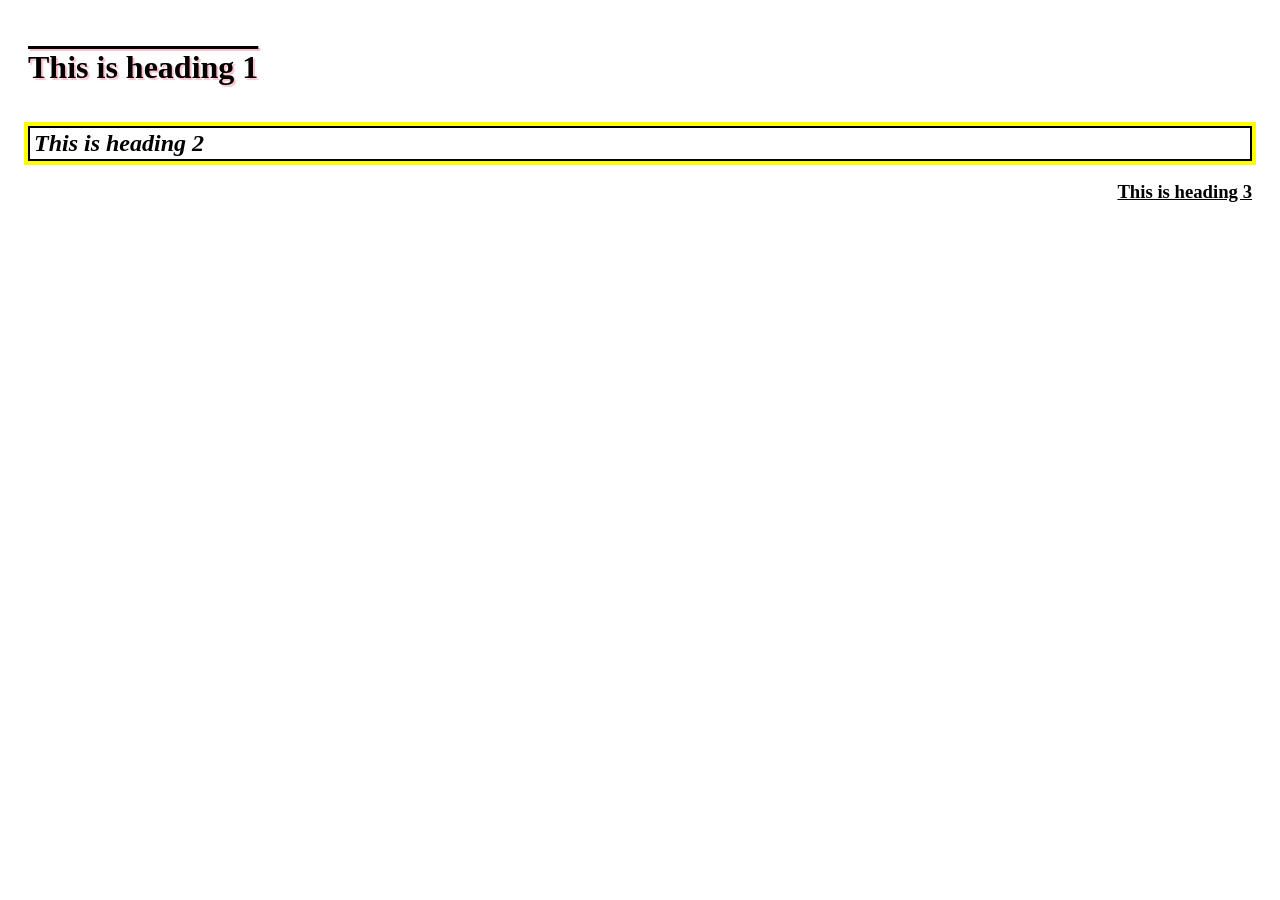
<file: s1141445_exercise11.html>
<!DOCTYPE html>
<html lang="en">
<head>
  <meta charset="UTF-8">
  <title>Exercise 11</title>
  <style>
    body {
      font-family: "Times New Roman", Times, serif;
      padding: 20px;
    }

    h1 {
      display: inline-block;
      text-decoration: overline;
      text-shadow: 2px 2px 1px pink;
      margin-bottom: 20px;
    }

    h2 {
      font-style: italic;
      border: 2px solid black;
      outline: 4px solid yellow;
      padding: 2px 4px;
    }

    h3 {
      text-align: right;
      text-decoration: underline;
    }
  </style>
</head>
<body>

  <h1>This is heading 1</h1>
  <h2>This is heading 2</h2>
  <h3>This is heading 3</h3>

</body>
</html>
</file>
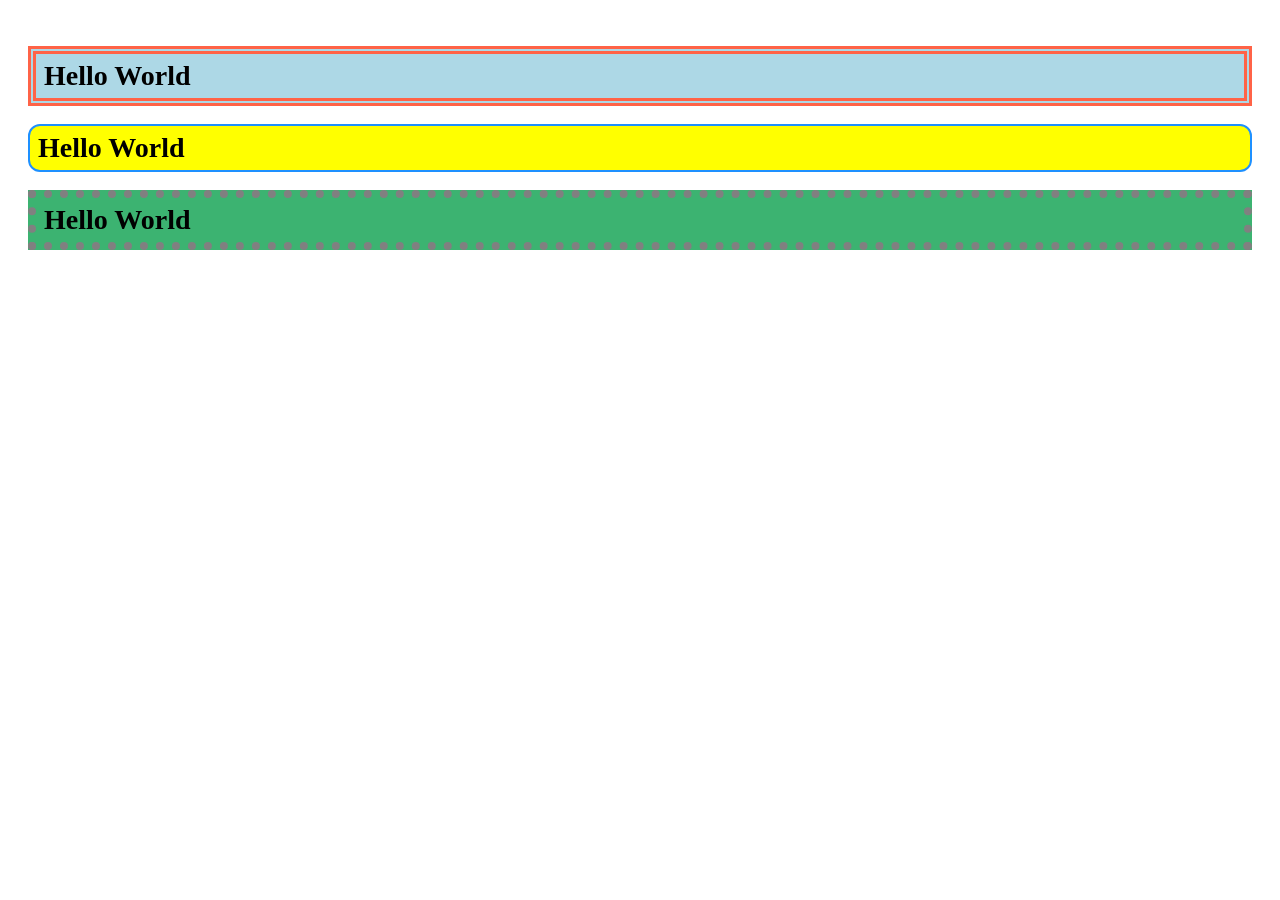
<file: s1141445_Exercise9.html>
<!DOCTYPE html>
<html lang="en">
<head>
  <meta charset="UTF-8">
  <title>Exercise 09</title>
  <style>
    body {
      font-family: "Times New Roman", Times, serif;
      padding: 20px;
    }

    h1 {
      font-size: 28px;
      margin: 18px 0;
      padding: 6px 8px;
    }

    .box1 {
      background-color: lightblue;
      border: 8px double tomato;
    }

    .box2 {
      background-color: yellow;
      border: 2px solid dodgerblue;
      border-radius: 12px;
    }

    .box3 {
      background-color: mediumseagreen;
      border: 8px dotted gray;
    }
  </style>
</head>
<body>

  <h1 class="box1">Hello World</h1>
  <h1 class="box2">Hello World</h1>
  <h1 class="box3">Hello World</h1>

</body>
</html>
</file>
